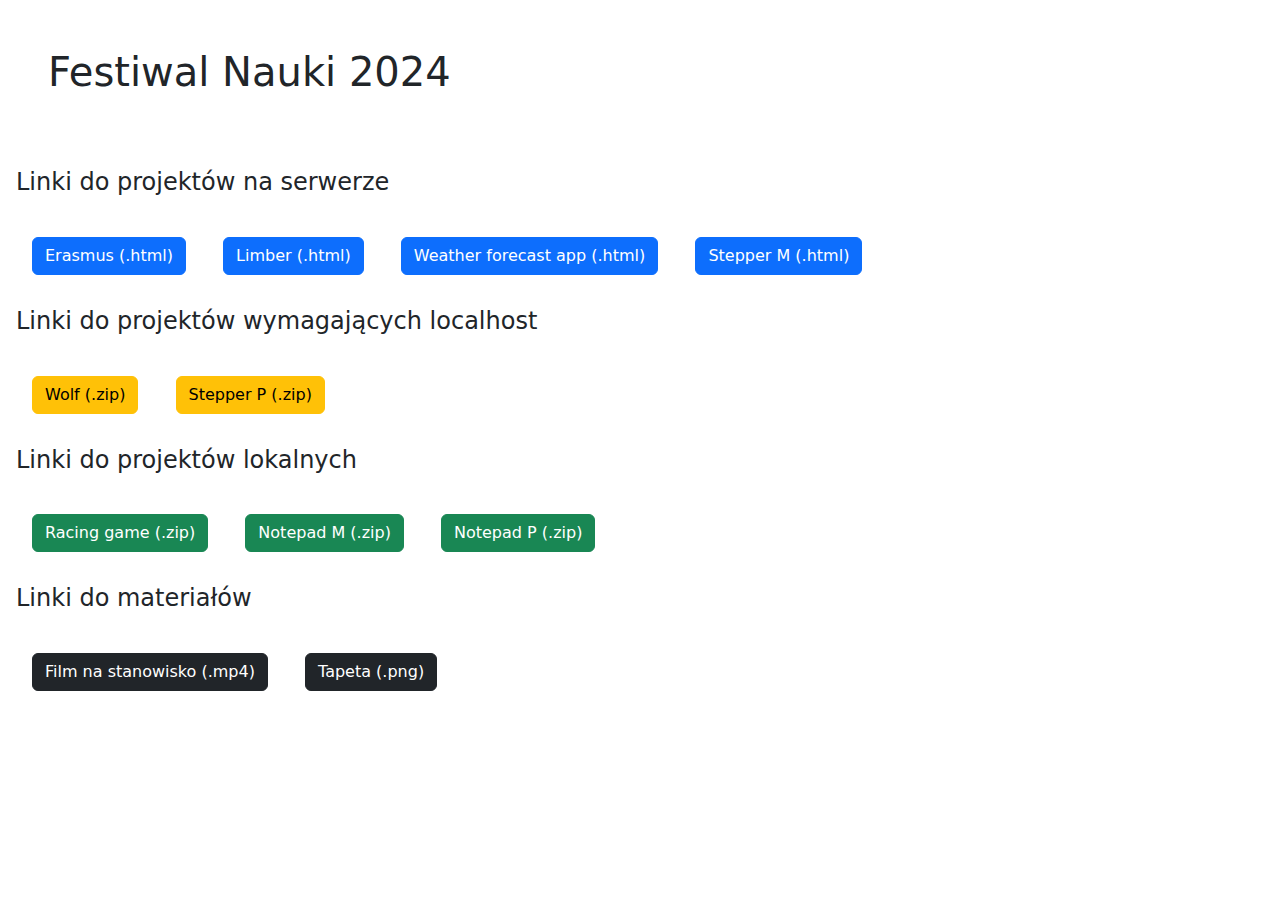
<file: index.html>
<!DOCTYPE html>
<html lang="en">

<head>
    <meta charset="UTF-8">
    <meta name="viewport" content="width=device-width, initial-scale=1.0">
    <title>Festiwal Nauki 2024</title>
    <link href="https://cdn.jsdelivr.net/npm/bootstrap@5.3.3/dist/css/bootstrap.min.css" rel="stylesheet"
        integrity="sha384-QWTKZyjpPEjISv5WaRU9OFeRpok6YctnYmDr5pNlyT2bRjXh0JMhjY6hW+ALEwIH" crossorigin="anonymous">
    <script src="https://cdn.jsdelivr.net/npm/bootstrap@5.3.3/dist/js/bootstrap.bundle.min.js"
        integrity="sha384-YvpcrYf0tY3lHB60NNkmXc5s9fDVZLESaAA55NDzOxhy9GkcIdslK1eN7N6jIeHz"
        crossorigin="anonymous"></script>
    <style>
        a {
            text-decoration: none;
        }
    </style>
</head>

<body>
    <h1 class="p-5">Festiwal Nauki 2024</h1>
    <h4 class="p-3">Linki do projektów na serwerze</h4>
    <div class="col p-3">
        <a href="./erasmus/" class="p-3">
            <button type="button" class="btn btn-primary">Erasmus (.html)</button>
        </a>
        <a href="./limber/" class="p-3">
            <button type="button" class="btn btn-primary">Limber (.html)</button>
        </a>
        <a href="./weather/" class="p-3">
            <button type="button" class="btn btn-primary">Weather forecast app (.html)</button>
        </a>
        <a href="./stepper-m" class="p-3">
            <button type="button" class="btn btn-primary">Stepper M (.html)</button>
        </a>
    </div>

    <h4 class="p-3">Linki do projektów wymagających localhost</h4>
    <div class="col p-3">
        <a href="./wolf.zip" class="p-3">
            <button type="button" class="btn btn-warning">Wolf (.zip)</button>
        </a>
        <a href="./stepper-p.zip" class="p-3">
            <button type="button" class="btn btn-warning">Stepper P (.zip)</button>
        </a>
    </div>

    <h4 class="p-3">Linki do projektów lokalnych</h4>
    <div class="col p-3">
        <a href="./racing.zip" class="p-3">
            <button type="button" class="btn btn-success">Racing game (.zip)</button>
        </a>
        <a href="./notepad-m.zip" class="p-3">
            <button type="button" class="btn btn-success">Notepad M (.zip)</button>
        </a>
        <a href="./notepad-p.zip" class="p-3">
            <button type="button" class="btn btn-success">Notepad P (.zip)</button>
        </a>

    </div>
    <h4 class="p-3">Linki do materiałów</h4>
    <div class="col p-3">
        <a href="./stanowisko.mp4" class="p-3">
            <button type="button" class="btn btn-dark">Film na stanowisko (.mp4)</button>
        </a>
        <a href="./tapeta.png" class="p-3">
            <button type="button" class="btn btn-dark">Tapeta (.png)</button>
        </a>
    </div>
</body>

</html>
</file>
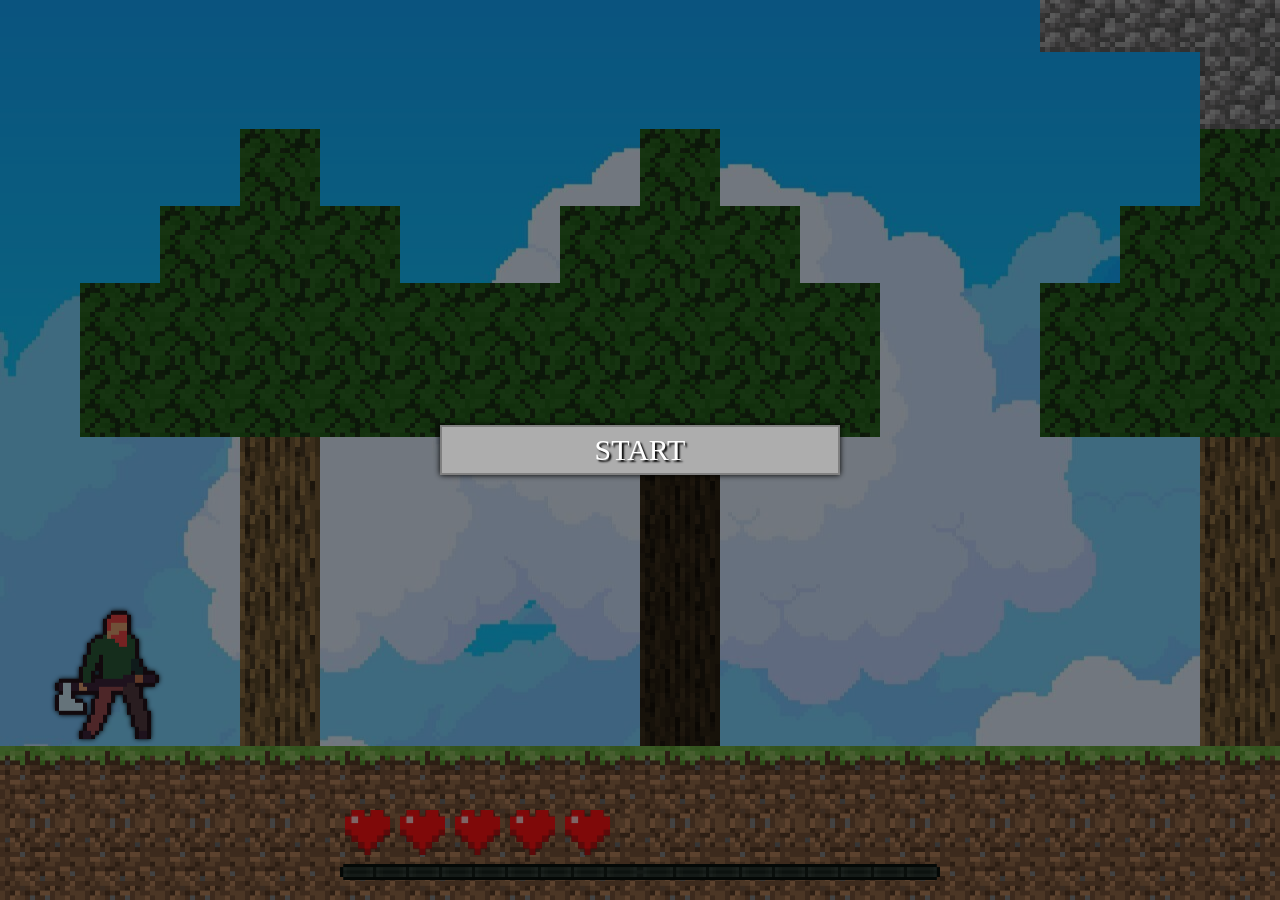
<file: limber/index.html>
<!DOCTYPE html>
<html lang="en">

<head>
    <meta charset="UTF-8">
    <meta http-equiv="X-UA-Compatible" content="IE=edge">
    <meta name="viewport" content="width=device-width, initial-scale=1.0">
    <link rel="stylesheet" href="style.css">
    <style>
        * {
            padding: 0;
            margin: 0;
        }
    </style>
    <title>Minecraft
    </title>
</head>

<body>
    <canvas id="myCanvas">
    </canvas>
    <div id="game_over">
        <!-- <button id="back_to_main_menu">BACK TO MAIN MENU</button> -->
        <button id="reset_level">START</button>
    </div>
    <div id="in_game_overlay">
        <div id="down_screen_gui">
            <div id="health_bar">
                <div id="health_background_grid">
                    <img class="heart" src="./images/gui/heart_background.png" alt="">
                    <img class="heart" src="./images/gui/heart_background.png" alt="">
                    <img class="heart" src="./images/gui/heart_background.png" alt="">
                    <img class="heart" src="./images/gui/heart_background.png" alt="">
                    <img class="heart" src="./images/gui/heart_background.png" alt="">
                </div>
                <div id="health_grid">
                    <img class="heart" src="./images/gui/full_heart.png" alt="">
                    <img class="heart" src="./images/gui/full_heart.png" alt="">
                    <img class="heart" src="./images/gui/full_heart.png" alt="">
                    <img class="heart" src="./images/gui/full_heart.png" alt="">
                    <img class="heart" src="./images/gui/full_heart.png" alt="">
                </div>
            </div>
            <div id="exp_bar">
                <img src="./images/gui/exp_bar_empty.png" id="exp_background">
                <img src="./images/gui/exp_bar_full.png" id="exp_bar_full">
                <div id="exp_level">

                </div>
            </div>
        </div>

    </div>
    <script src="js.js"></script>
</body>

</html>
</file>
<file: limber/style.css>
* {
    font-family: Calibri;
}

#down_screen_gui {
    z-index: 4;
    position: absolute;
    bottom: 10px;
    left: 50%;
    transform: translate(-50%);
    width: fit-content;
    height: fit-content;
}

#exp_bar {
    width: 600px;
    bottom: inherit;
}

#exp_background {
    width: inherit;
    position: absolute;
    bottom: inherit;
}

#exp_bar_full {
    width: inherit;
    position: absolute;
    bottom: inherit;
    clip: rect(0px, 0px, 25px, 0px);
}

#exp_level {
    position: absolute;
    bottom: inherit;
    font-size: 32px;
    transform: translate(-50%, 25%);
    color: white;
    text-shadow: 2px 2px 2px black;
    left: 300px;
}

#health_bar {
    position: relative;
    width: fit-content;
    height: fit-content;
}

#health_background_grid {
    bottom: 30px;
    position: absolute;
    display: grid;
    grid-auto-columns: 55px;
    grid-auto-rows: 55px;
    grid-template-columns: 55px 55px 55px 55px 55px;
    gap: 0% 0%;
}

#health_grid {
    bottom: 30px;
    position: absolute;
    display: grid;
    grid-auto-columns: 55px;
    grid-auto-rows: 55px;
    grid-template-columns: 55px 55px 55px 55px 55px;
    gap: 0% 0%;
}

.heart {
    width: 45px;
    padding: 5px;
}

#game_over {
    z-index: 5;
    position: absolute;
    width: 100%;
    height: 100%;
    background-color: rgba(0, 0, 0, 0.5);
}

#game_over>button {
    position: absolute;
    left: 50%;
    top: 50%;
    width: 400px;
    height: 50px;
    background-color: rgb(173, 173, 173);
    color: white;
    border: 2px solid gray;
    font-size: 30px;
    text-shadow: 2px 2px 2px black;
    box-shadow: 0px 0px 6px black;
}

#game_over>button:hover {
    background-color: gray;
    color: white;
    border: 2px solid rgb(82, 82, 82);
    font-size: 30px;
}

#back_to_main_menu {
    transform: translate(-50%, -60%);
}

#reset_level {
    transform: translate(-50%, -50%);
}
</file>
